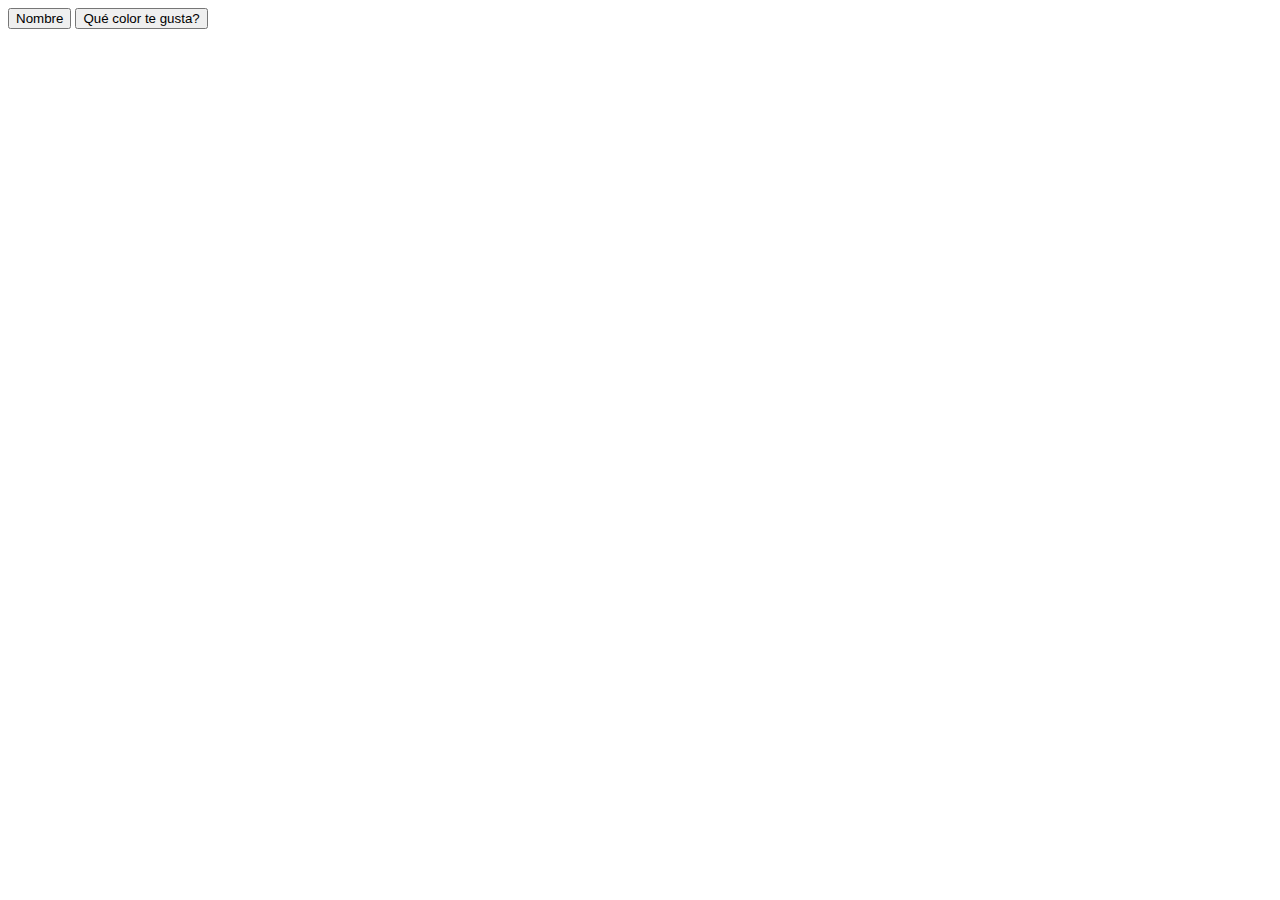
<file: index.html>
<!DOCTYPE html>
<html lang="en">
  <head>
    <meta charset="UTF-8" />
    <meta name="robots" content="index,follow"/>
    <meta name="viewport" content="width=device-width, initial-scale=1.0" />
    
    <title>Document</title>
  </head>
  <body>
    <input type="submit" value="Nombre" />

    <button type="submit">Qué color te gusta?</button>
  </body>
</html>
</file>
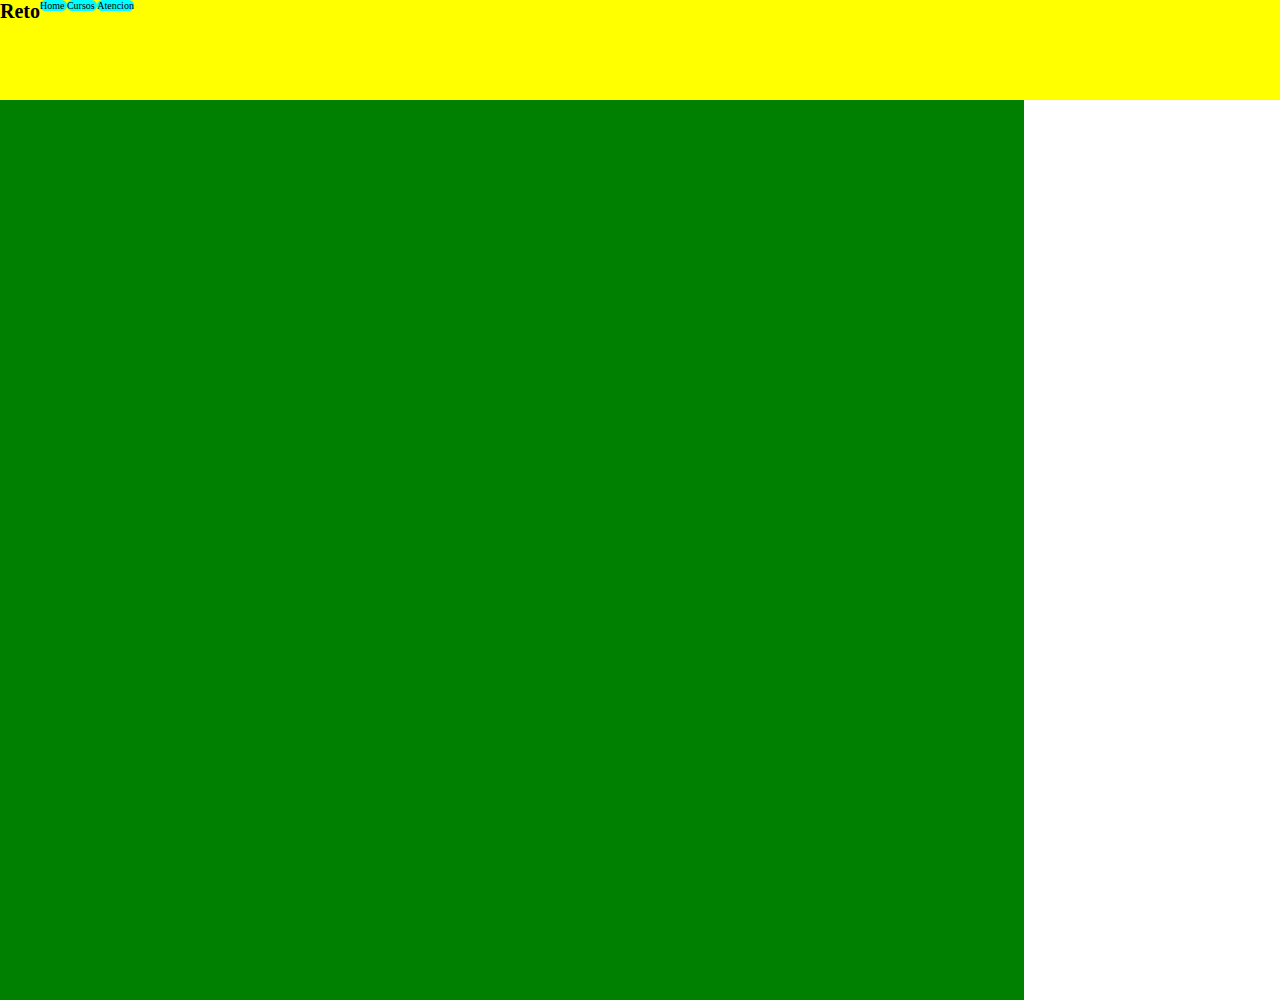
<file: dibujo.html>
<!DOCTYPE html>
<html lang="en">
<head>
 
  <meta charset="UTF-8">
  <meta name="viewport" content="width=device-width, initial-scale=1.0">
  <title>Dibujo</title>
  <link rel="stylesheet" href="./dibustyle.css">
</head>
<body>
  <header class="head"> 
    <h1 class="head__title">
      Reto
    </h1>
    <nav class="nav">
        <p class="nav__list">
          Home
        </p >
        <p class="nav__list">
          Cursos
        </p>
        <p class="nav__list">
          Atencion
        </p>
    </nav>
  </header>
  <main>    
  </main>
</body>
</html>
</file>
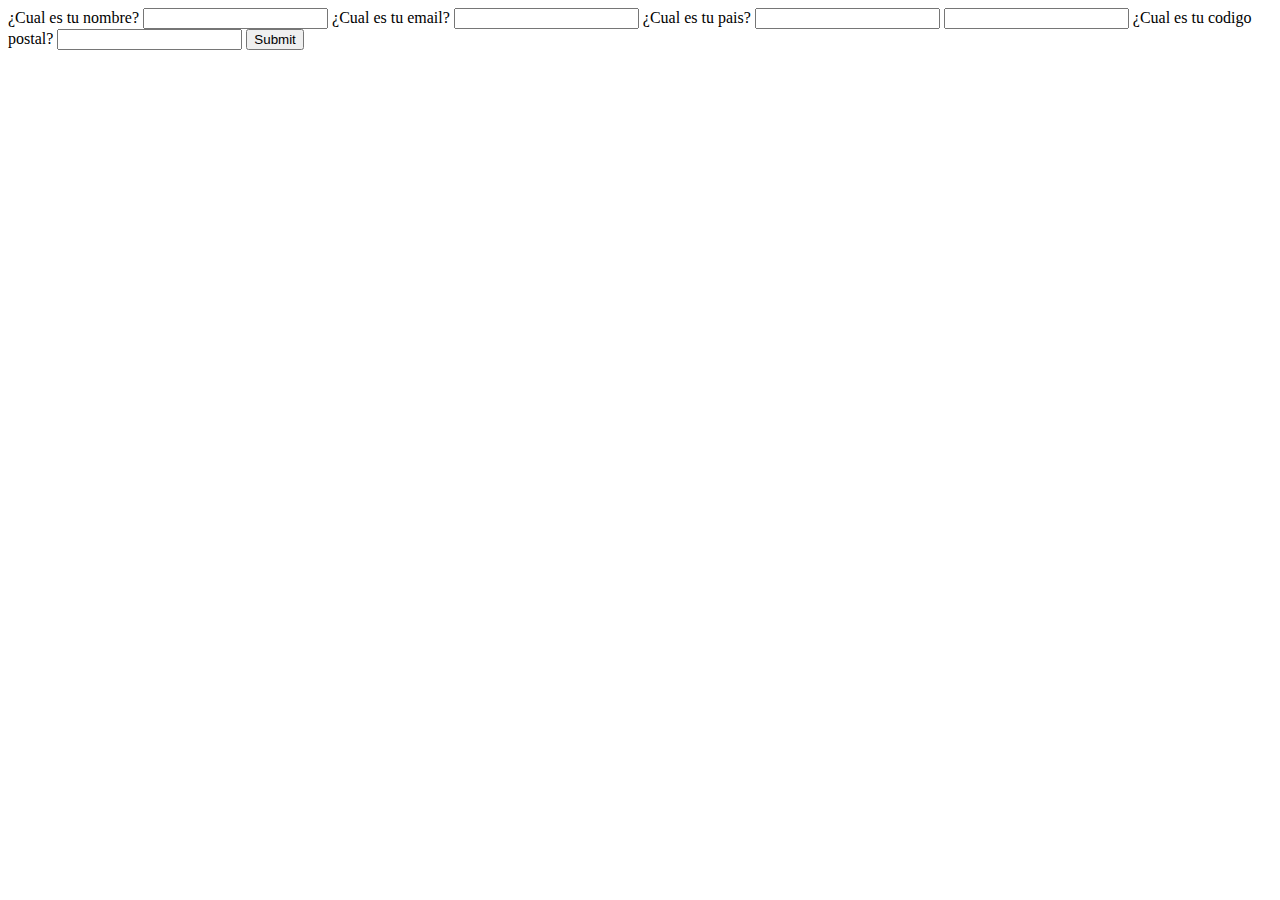
<file: formularios.html>
<!DOCTYPE html>
<html lang="es">
    <head>
        <link rel="stylesheet" href="estilo_formulario.css">
        <meta charset="UTF-8" />
        <meta name="viewport" content="widht=device-width, initial-scale=1.0" /> 
        <title>Formularios</title>
    </head>
    <body>
        <!-- <form action="">
            <label for="nombre">
                <span>Cual es tu nombre?</span>
                <input type="text" placeholder="Tu nombre" id="nombre">
            </label> <br>
            <label for="inicio">
                <span>Cuando iniciaste en platzi?</span>
                <input type="date" id="inicio"> 
            </label> <br>
            <label for="horario">
                <span>Cuando te gusta estudiar?</span>
                <input type="time"  id="horario">
            </label>
        </form> -->
        <!-- <form action="" class="calend">
            <label for="calendario">
                <span>Calendario</span>
                <input type="datetime-local" name="calendario" id="calendario">
                <input type="submit">
            </label>
        </form>
    </body> -->
    <!-- <video controls preload="auto">
        <source src="blablabla.mp4">
        <source src="bñablabla.wma"> 
    </video> -->
    <main>
        <form action="">
          <label for="nombre">
            <span>¿Cual es tu nombre?</span>
            <input
              type="text"name="nombre" id="nombre" autocomplete="name" required />
          </label>
          <label for="correo">
            <span>¿Cual es tu email?</span>
            <input
              type="email"
              name="correo"id="correo" autocomplete="email" required />
          </label>
          <label for="pais">
            <span>¿Cual es tu pais?</span>
            <!-- <select name="pais" id="pais">
                <option value="Javascript">Javascript</option>
                <option value="Python">Python</option>
                <option value="HTML5">HTML5</option>
                <option value="CSS3">CSS3</option>
            </select> -->
            <input list="cursos">
            <datalist id="cursos">
                <option value="Javascript"></option>
                <option value="HTML5"></option>
                <option value="CCS3"></option>
            </datalist>
            <input type="text" name="pais" id="pais" autocomplete="country" required />
          </label>
          <label for="cp">
            <span>¿Cual es tu codigo postal?</span>
            <input type="text" name="cp" id="cp" autocomplete="postal-code" required />
          </label>
          <input type="submit" />
        </form>
      </main>
    </body>
</html>
</file>
<file: dibustyle.css>
* {
  box-sizing: border-box;
  margin: 0;
  padding: 0;
}
html
{
  font-size: 62.5%;
}
main
{  
  
  width: 80vw;
  height: 100vh;
  background-color: green;
  
}
.head
{
  
  background-color: yellow;
  height: 10rem;
  display: flex;
}

.nav__list
{
  
  display: inline;
  list-style: none;
  border-radius: 7px;
  background-color: aqua;


}
/* * {
  box-sizing: border-box;
  margin: 0;
  padding: 0;
}

body {
  width: 100vw;
  height: 100vh;
}


/* HEADER */
/* header {
  display: flex;
  justify-content: space-between;
  background-color: lightblue;
  height: 5vh;
}

/* Establecer un tamaño para el nav y que aplicando el justify-content se separe a cierta distancia.*/
/*nav {
  width: 30vw;
}

navul {
  display: flex;
  justify-content: space-around;
}

navulli {
  list-style: none;
  /* padding: 0 20px 20px; */

/*}

/* MAIN */
/*main {
  display: flex;
  height: 90vh;
}

aside {
  width: 30%;
  background-color: pink;
  display: flex;
  flex-direction: column;
  justify-content: space-around;
  align-items: center;
}

asidediv {
  width: 80%;
  height: 15%;
  border: 1px solid black;
  border-radius: 10px;
}

section {
  background-color: #273b47;
  color: white;
}

/* FOOTER */
/*footer {
  background-color: yellow;
  height: 5vh;
} */

/* :root {
  --primary-color: #003476;
  --secundary-color: #b4d2f7;
  --header-size: 4rem;
  --font: 1.8rem;
}
* {
  box-sizing: border-box;
  margin: 0;
  padding: 0;
}
html {
  font-size: 62.5%;
}
header {
  width: 100vw;
  height: 15vh;
  background-color: var(--primary-color);
}
main {
  width: 100vw;
  height: 70vh;
  font-size: var(--font);
}

h1 {
  font-size: var(--header-size);
  color: var(--primary-color);
}

footer {
  width: 100vw;
  height: 15vh;
  background-color: var(--secundary-color);
} */
</file>
<file: estilo_formulario.css>
.calend
{
    background: red;
    color: aqua;
}
</file>
